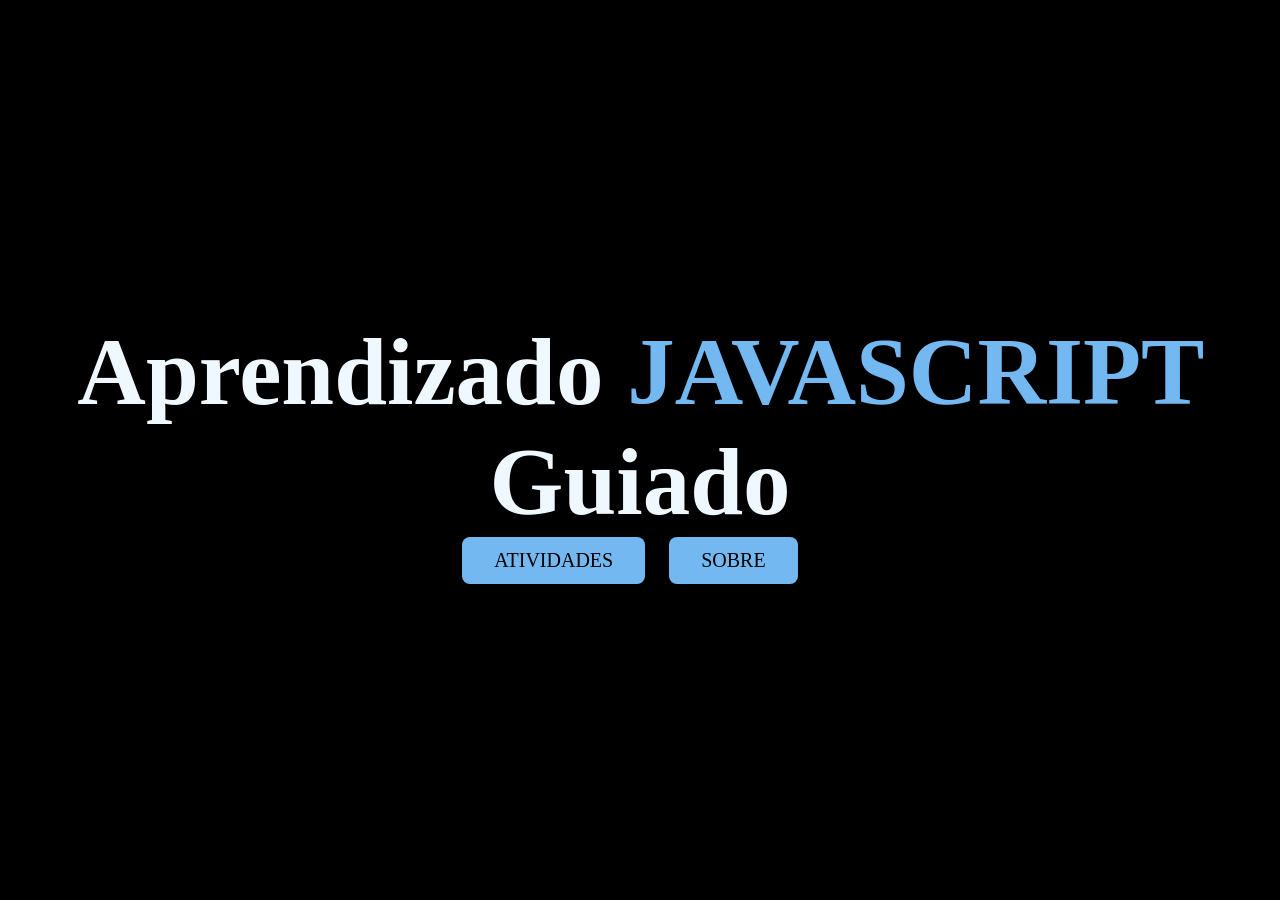
<file: index.html>
<!DOCTYPE html>
<html lang="pt-br">
<head>
    <meta charset="UTF-8">
    <meta name="viewport" content="width=device-width, initial-scale=1.0">
    <title>Aprendizado Guiado</title>
    <link rel = "stylesheet" href="css_index.css">
</head>
<body>
    <div class = "conteudo">
    <h1>Aprendizado <strong>JAVASCRIPT</strong> Guiado</h1>
    <a href = "atividades.html">ATIVIDADES</a>
    <a href = "sobre.html">SOBRE</a>
    </div>
</body>
</html>
</file>
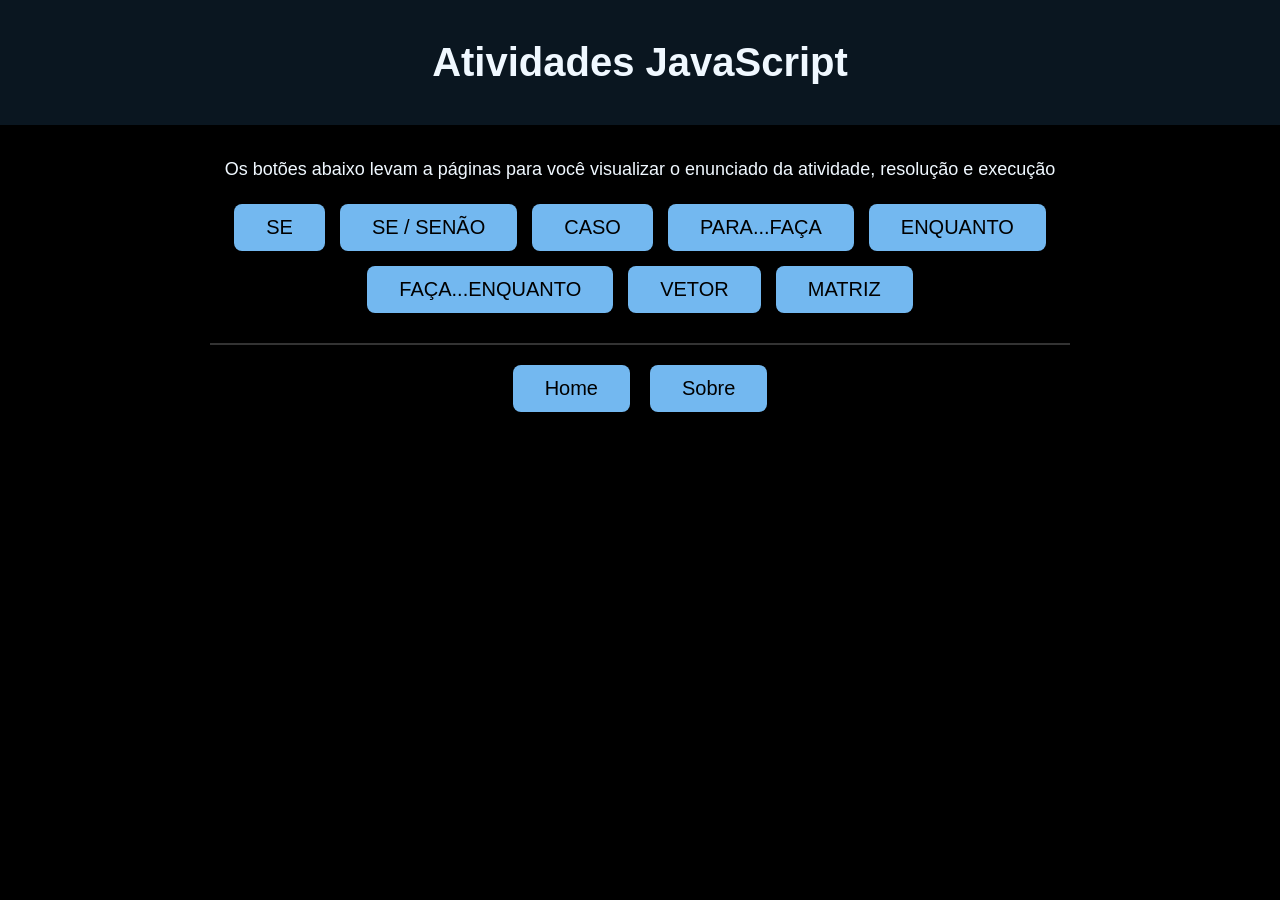
<file: atividades.html>
<!DOCTYPE html>
<html lang="pt-br">
<head>
    <meta charset="UTF-8">
    <meta name="viewport" content="width=device-width, initial-scale=1.0">
    <title>JavaScript Guiado - Atividades</title>
    <link rel="stylesheet" href="css_atividades.css">
</head>
<body>
    <header id="cabecalho">
        <h1>Atividades JavaScript</h1>
    </header>

    <main id="conteudo">
        <p>Os botões abaixo levam a páginas para você visualizar o enunciado da atividade, resolução e execução</p>

        <!--
            Essa div "lista-atividades" é a caixa que organiza os botões lado a lado.
            Ela já existia no CSS (com display: flex), mas faltava aqui no HTML.
            Por isso os botões apareciam um embaixo do outro, e não lado a lado.
        -->
        <div class="lista-atividades">
            <div class="atividade">
                <a href="se.html">SE</a>
            </div>

            <div class="atividade">
                <a href="se-nao.html">SE / SENÃO</a>
            </div>

            <div class="atividade">
                <a href="caso.html">CASO</a>
            </div>

            <div class="atividade">
                <a href="para-faca.html">PARA...FAÇA</a>
            </div>

            <div class="atividade">
                <a href="enquanto.html">ENQUANTO</a>
            </div>

            <div class="atividade">
                <a href="faca-enquanto.html">FAÇA...ENQUANTO</a>
            </div>

            <div class="atividade">
                <a href="vetor.html">VETOR</a>
            </div>

            <div class="atividade">
                <a href="matriz.html">MATRIZ</a>
            </div>
        </div>

        <div class="navegacao">
            <a href="index.html">Home</a>
            <a href="sobre.html">Sobre</a>
        </div>
    </main>
</body>
</html>
</file>
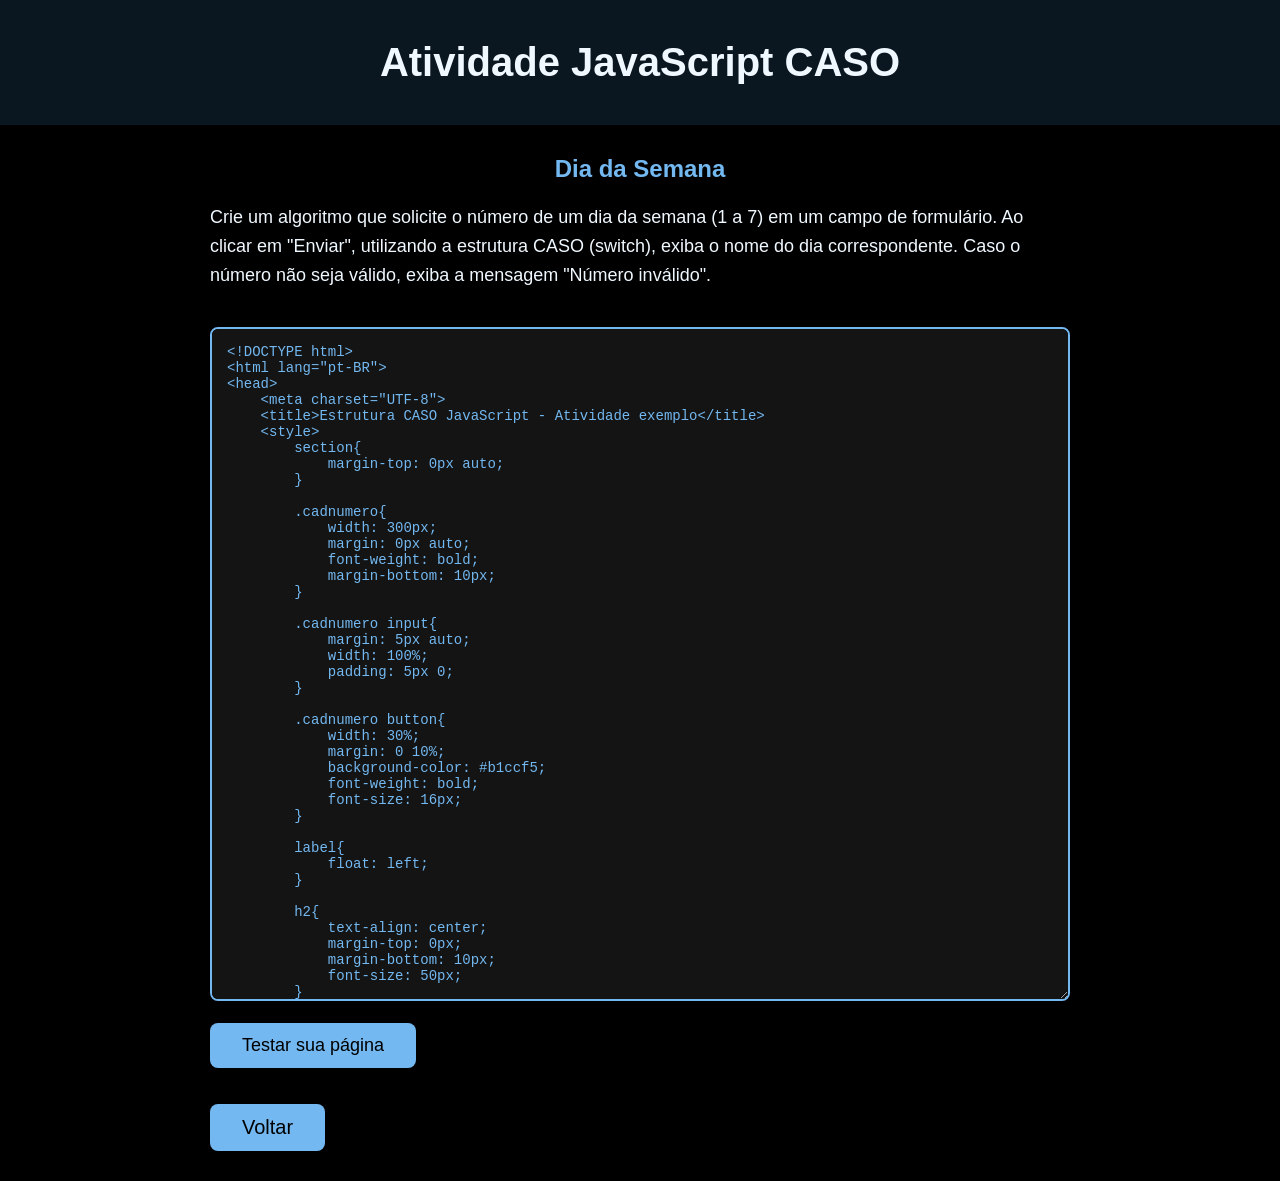
<file: caso.html>
<!DOCTYPE html>
<html lang="pt-br">
<head>
    <meta charset="UTF-8">
    <meta name="viewport" content="width=device-width, initial-scale=1.0">
    <title>JavaScript Guiado - Atividade CASO</title>
    <link rel="stylesheet" href="css_atividade.css">
</head>
<body>
    <header class="cabecalho">
        <h1>Atividade JavaScript CASO</h1>
    </header>

    <main class="conteudo">
        <h2>Dia da Semana</h2>
        <p>Crie um algoritmo que solicite o número de um dia da semana (1 a 7) em um campo de formulário. Ao clicar em "Enviar", utilizando a estrutura CASO (switch), exiba o nome do dia correspondente. Caso o número não seja válido, exiba a mensagem "Número inválido".</p>

        <form>
            <br>
            <textarea name="fonte" cols="80" rows="40">
&lt;!DOCTYPE html&gt;
&lt;html lang="pt-BR"&gt;
&lt;head&gt;
    &lt;meta charset="UTF-8"&gt;
    &lt;title&gt;Estrutura CASO JavaScript - Atividade exemplo&lt;/title&gt;
    &lt;style&gt;
        section{
            margin-top: 0px auto;
        }

        .cadnumero{
            width: 300px;
            margin: 0px auto;
            font-weight: bold;
            margin-bottom: 10px;
        }

        .cadnumero input{
            margin: 5px auto;
            width: 100%;
            padding: 5px 0;
        }

        .cadnumero button{
            width: 30%;
            margin: 0 10%;
            background-color: #b1ccf5;
            font-weight: bold;
            font-size: 16px;
        }

        label{
            float: left;
        }

        h2{
            text-align: center;
            margin-top: 0px;
            margin-bottom: 10px;
            font-size: 50px;
        }
    &lt;/style&gt;
&lt;/head&gt;
&lt;body&gt;

    &lt;section&gt;
        &lt;h2&gt;Estrutura CASO (switch - Atividade exemplo)&lt;/h2&gt;

        &lt;form name="frmdia" action="#" method="get" onsubmit="return validaFormulario()"&gt;
            &lt;fieldset class="cadnumero"&gt;
                &lt;legend&gt;Entrada de dados&lt;/legend&gt;
                &lt;br&gt;
                &lt;label for="dia"&gt;Informe o número do dia (1 a 7)&lt;/label&gt;
                &lt;input type="text" name="txtdia" id="dia"&gt;&lt;br&gt;
                &lt;br&gt;
                &lt;button type="reset"&gt;Limpar&lt;/button&gt;&lt;button type="submit"&gt;Enviar&lt;/button&gt;
            &lt;/fieldset&gt;
        &lt;/form&gt;

    &lt;/section&gt;

    &lt;script type="text/javascript"&gt;

        function validaFormulario(){

            let dia = document.getElementById("dia").value;

            if(dia === ""){
                alert("Preencha o campo DIA");
                document.getElementById("dia").focus();
                return false;
            } else {
                dia = parseInt(document.getElementById('dia').value);

                switch(dia){
                    case 1:
                        alert("Domingo");
                        break;
                    case 2:
                        alert("Segunda-feira");
                        break;
                    case 3:
                        alert("Terça-feira");
                        break;
                    case 4:
                        alert("Quarta-feira");
                        break;
                    case 5:
                        alert("Quinta-feira");
                        break;
                    case 6:
                        alert("Sexta-feira");
                        break;
                    case 7:
                        alert("Sábado");
                        break;
                    default:
                        alert("Número inválido");
                }
                return false;
            }
        }

    &lt;/script&gt;

&lt;/body&gt;
&lt;/html&gt;
            </textarea>
            <br><br>
            <input type="button" value="Testar sua página" onclick="document.write(fonte.value);">
        </form>

        <br><br>
        <a href="atividades.html">Voltar</a>
    </main>
    
</body>
</html>
</file>
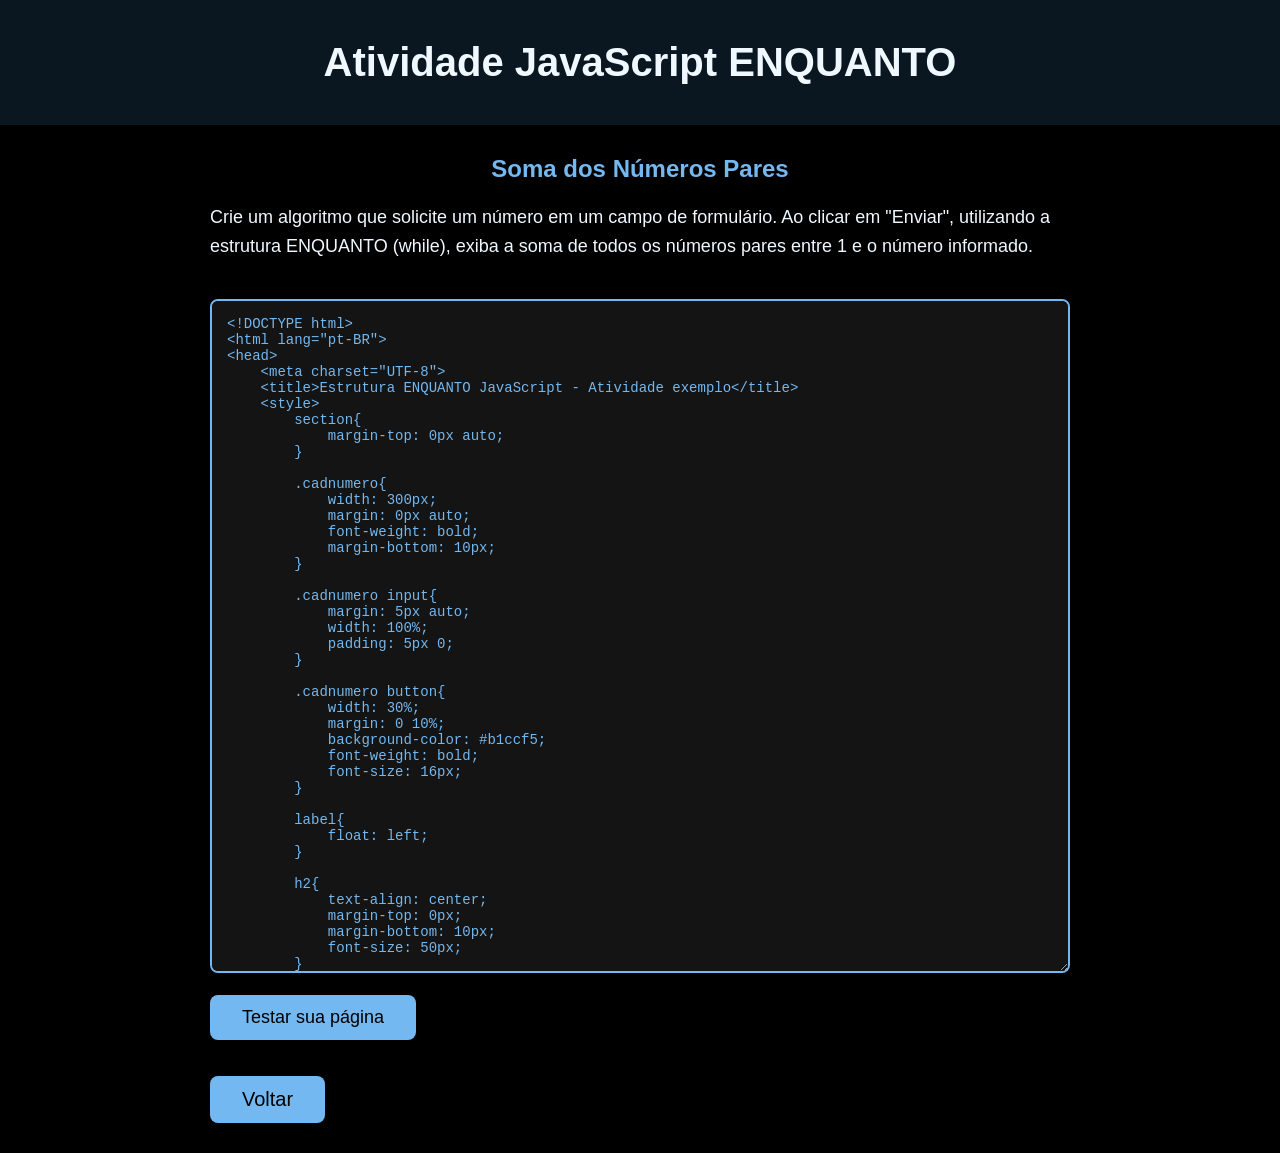
<file: enquanto.html>
<!DOCTYPE html>
<html lang="pt-br">
<head>
    <meta charset="UTF-8">
    <meta name="viewport" content="width=device-width, initial-scale=1.0">
    <title>JavaScript Guiado - Atividade ENQUANTO</title>
    <link rel="stylesheet" href="css_atividade.css">
</head>
<body>
    <header class="cabecalho">
        <h1>Atividade JavaScript ENQUANTO</h1>
    </header>

    <main class="conteudo">
        <h2>Soma dos Números Pares</h2>
        <p>Crie um algoritmo que solicite um número em um campo de formulário. Ao clicar em "Enviar", utilizando a estrutura ENQUANTO (while), exiba a soma de todos os números pares entre 1 e o número informado.</p>

        <form>
            <br>
            <textarea name="fonte" cols="80" rows="40">
&lt;!DOCTYPE html&gt;
&lt;html lang="pt-BR"&gt;
&lt;head&gt;
    &lt;meta charset="UTF-8"&gt;
    &lt;title&gt;Estrutura ENQUANTO JavaScript - Atividade exemplo&lt;/title&gt;
    &lt;style&gt;
        section{
            margin-top: 0px auto;
        }

        .cadnumero{
            width: 300px;
            margin: 0px auto;
            font-weight: bold;
            margin-bottom: 10px;
        }

        .cadnumero input{
            margin: 5px auto;
            width: 100%;
            padding: 5px 0;
        }

        .cadnumero button{
            width: 30%;
            margin: 0 10%;
            background-color: #b1ccf5;
            font-weight: bold;
            font-size: 16px;
        }

        label{
            float: left;
        }

        h2{
            text-align: center;
            margin-top: 0px;
            margin-bottom: 10px;
            font-size: 50px;
        }
    &lt;/style&gt;
&lt;/head&gt;
&lt;body&gt;

    &lt;section&gt;
        &lt;h2&gt;Estrutura ENQUANTO (while - Atividade exemplo)&lt;/h2&gt;

        &lt;form name="frmnumero" action="#" method="get" onsubmit="return validaFormulario()"&gt;
            &lt;fieldset class="cadnumero"&gt;
                &lt;legend&gt;Entrada de dados&lt;/legend&gt;
                &lt;br&gt;
                &lt;label for="numero"&gt;Informe um número inteiro&lt;/label&gt;
                &lt;input type="text" name="txtnumero" id="numero"&gt;&lt;br&gt;
                &lt;br&gt;
                &lt;button type="reset"&gt;Limpar&lt;/button&gt;&lt;button type="submit"&gt;Enviar&lt;/button&gt;
            &lt;/fieldset&gt;
        &lt;/form&gt;

    &lt;/section&gt;

    &lt;script type="text/javascript"&gt;

        function validaFormulario(){

            let numero = document.getElementById("numero").value;

            if(numero === ""){
                alert("Preencha o campo NÚMERO");
                document.getElementById("numero").focus();
                return false;
            } else {
                numero = parseInt(document.getElementById('numero').value);

                let soma = 0;
                let i = 1;

                while(i &lt;= numero){
                    if(i % 2 === 0){
                        soma += i;
                    }
                    i++;
                }

                alert("A soma dos números pares entre 1 e " + numero + " é: " + soma);
                return false;
            }
        }

    &lt;/script&gt;

&lt;/body&gt;
&lt;/html&gt;
            </textarea>
            <br><br>
            <input type="button" value="Testar sua página" onclick="document.write(fonte.value);">
        </form>

        <br><br>
        <a href="atividades.html">Voltar</a>
    </main>
    
</body>
</html>
</file>
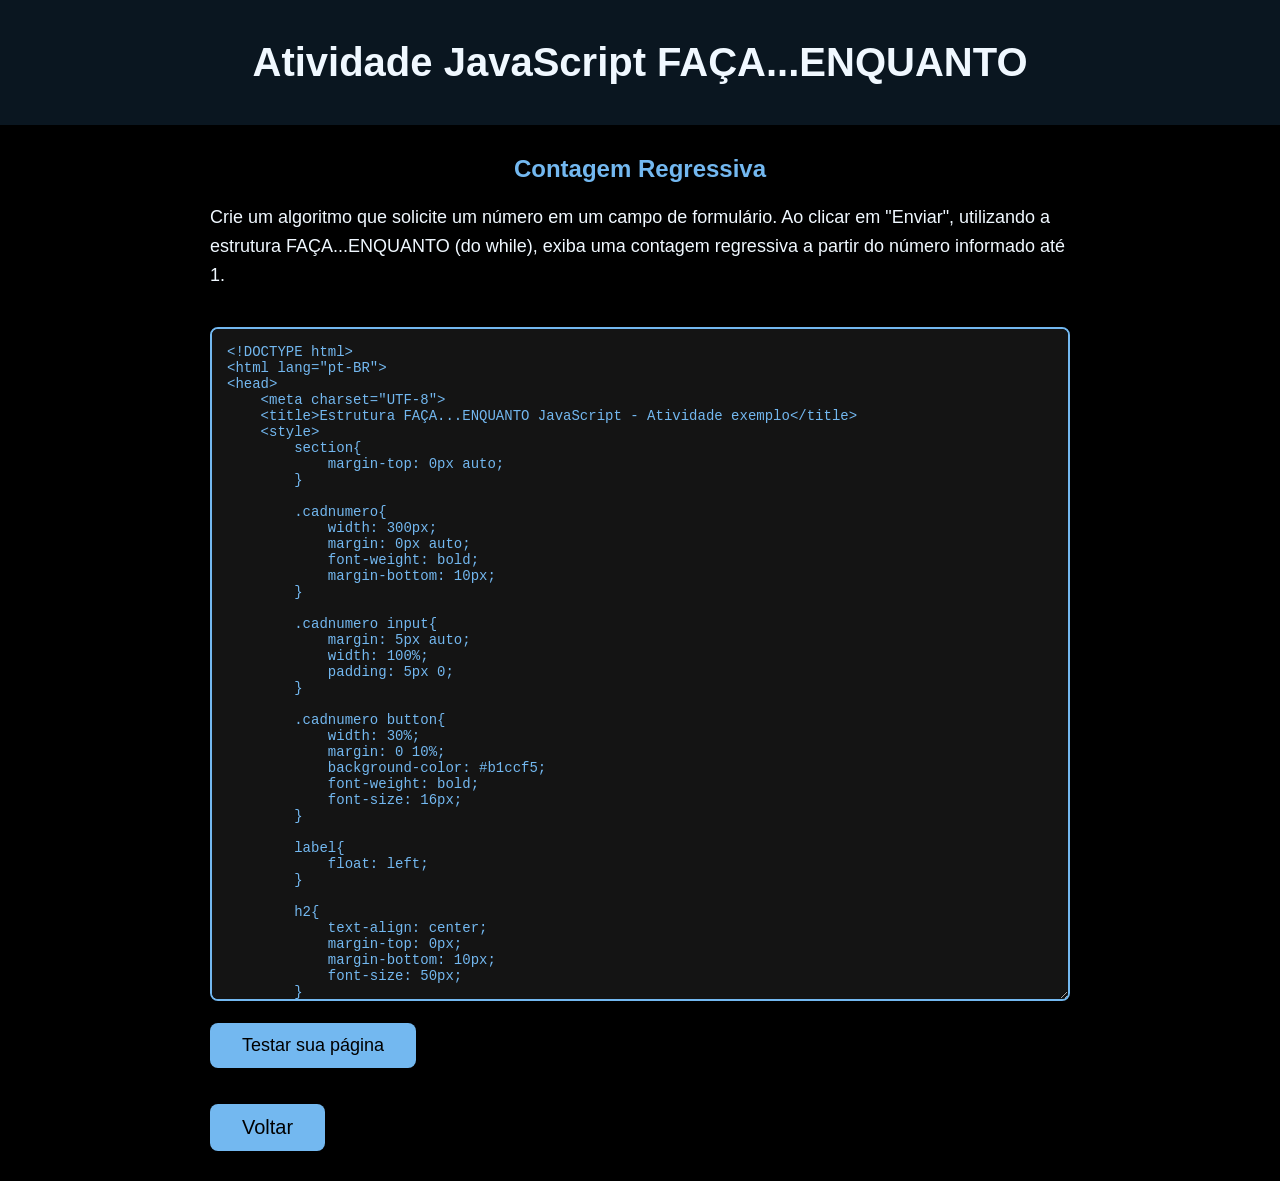
<file: faca-enquanto.html>
<!DOCTYPE html>
<html lang="pt-br">
<head>
    <meta charset="UTF-8">
    <meta name="viewport" content="width=device-width, initial-scale=1.0">
    <title>JavaScript Guiado - Atividade FAÇA...ENQUANTO</title>
    <link rel="stylesheet" href="css_atividade.css">
</head>
<body>
    <header class="cabecalho">
        <h1>Atividade JavaScript FAÇA...ENQUANTO</h1>
    </header>

    <main class="conteudo">
        <h2>Contagem Regressiva</h2>
        <p>Crie um algoritmo que solicite um número em um campo de formulário. Ao clicar em "Enviar", utilizando a estrutura FAÇA...ENQUANTO (do while), exiba uma contagem regressiva a partir do número informado até 1.</p>

        <form>
            <br>
            <textarea name="fonte" cols="80" rows="40">
&lt;!DOCTYPE html&gt;
&lt;html lang="pt-BR"&gt;
&lt;head&gt;
    &lt;meta charset="UTF-8"&gt;
    &lt;title&gt;Estrutura FAÇA...ENQUANTO JavaScript - Atividade exemplo&lt;/title&gt;
    &lt;style&gt;
        section{
            margin-top: 0px auto;
        }

        .cadnumero{
            width: 300px;
            margin: 0px auto;
            font-weight: bold;
            margin-bottom: 10px;
        }

        .cadnumero input{
            margin: 5px auto;
            width: 100%;
            padding: 5px 0;
        }

        .cadnumero button{
            width: 30%;
            margin: 0 10%;
            background-color: #b1ccf5;
            font-weight: bold;
            font-size: 16px;
        }

        label{
            float: left;
        }

        h2{
            text-align: center;
            margin-top: 0px;
            margin-bottom: 10px;
            font-size: 50px;
        }
    &lt;/style&gt;
&lt;/head&gt;
&lt;body&gt;

    &lt;section&gt;
        &lt;h2&gt;Estrutura FAÇA...ENQUANTO (do while - Atividade exemplo)&lt;/h2&gt;

        &lt;form name="frmnumero" action="#" method="get" onsubmit="return validaFormulario()"&gt;
            &lt;fieldset class="cadnumero"&gt;
                &lt;legend&gt;Entrada de dados&lt;/legend&gt;
                &lt;br&gt;
                &lt;label for="numero"&gt;Informe um número inteiro&lt;/label&gt;
                &lt;input type="text" name="txtnumero" id="numero"&gt;&lt;br&gt;
                &lt;br&gt;
                &lt;button type="reset"&gt;Limpar&lt;/button&gt;&lt;button type="submit"&gt;Enviar&lt;/button&gt;
            &lt;/fieldset&gt;
        &lt;/form&gt;

    &lt;/section&gt;

    &lt;script type="text/javascript"&gt;

        function validaFormulario(){

            let numero = document.getElementById("numero").value;

            if(numero === ""){
                alert("Preencha o campo NÚMERO");
                document.getElementById("numero").focus();
                return false;
            } else {
                numero = parseInt(document.getElementById('numero').value);

                let contagem = "";
                let i = numero;

                do{
                    contagem += i + "\n";
                    i--;
                } while(i &gt;= 1);

                alert(contagem);
                return false;
            }
        }

    &lt;/script&gt;

&lt;/body&gt;
&lt;/html&gt;
            </textarea>
            <br><br>
            <input type="button" value="Testar sua página" onclick="document.write(fonte.value);">
        </form>

        <br><br>
        <a href="atividades.html">Voltar</a>
    </main>
    
</body>
</html>
</file>
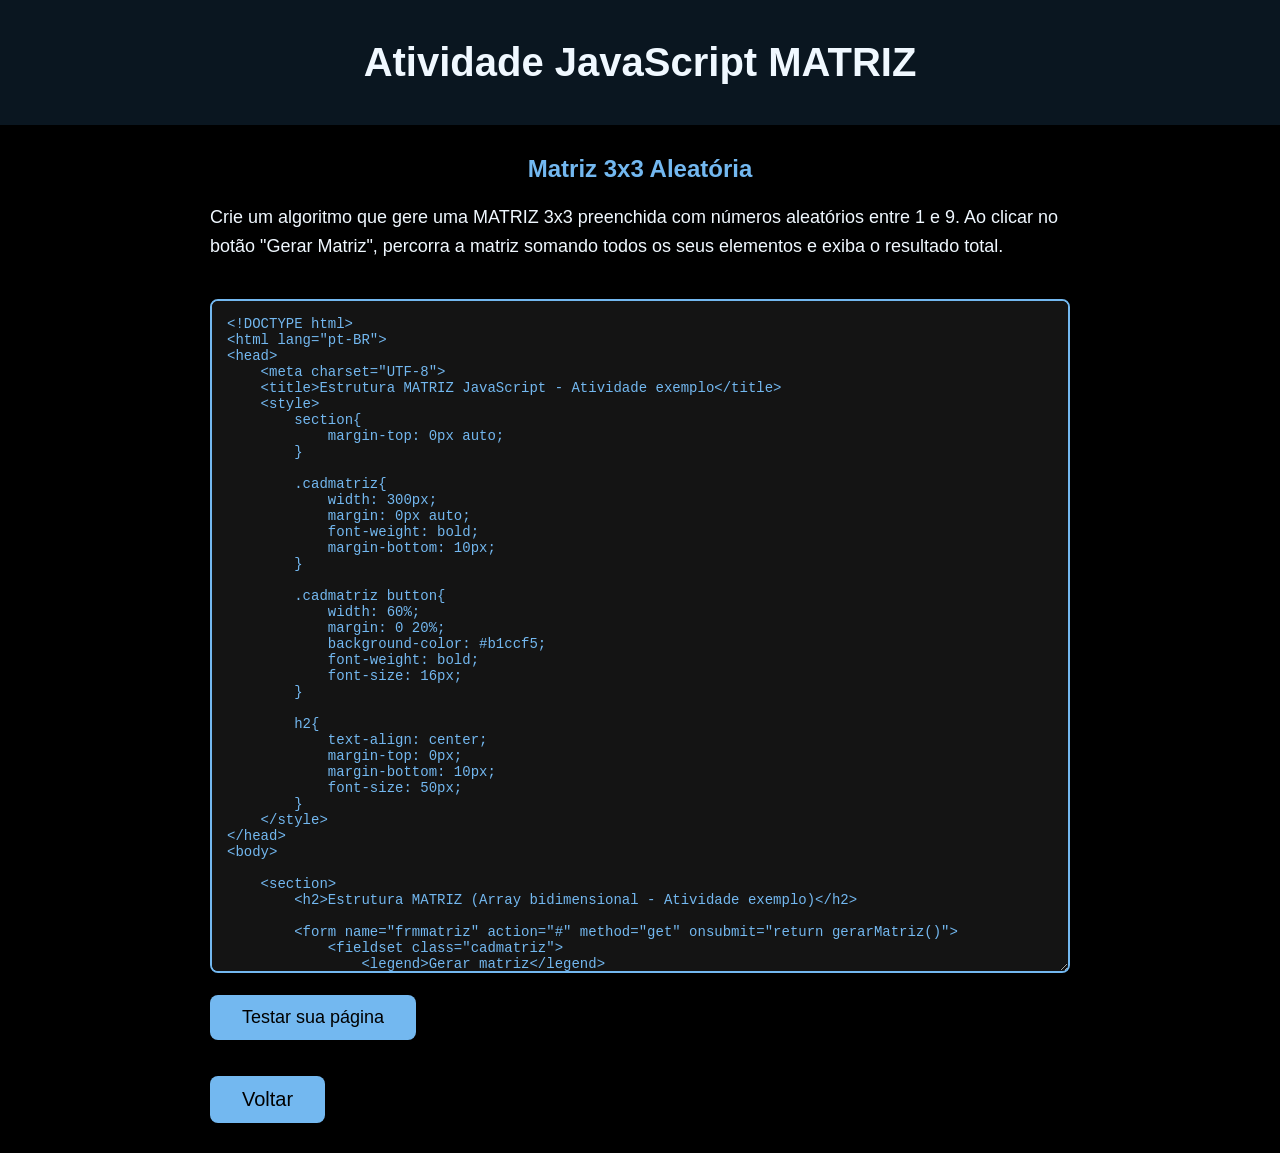
<file: matriz.html>
<!DOCTYPE html>
<html lang="pt-br">
<head>
    <meta charset="UTF-8">
    <meta name="viewport" content="width=device-width, initial-scale=1.0">
    <title>JavaScript Guiado - Atividade MATRIZ</title>
    <link rel="stylesheet" href="css_atividade.css">
</head>
<body>
    <header class="cabecalho">
        <h1>Atividade JavaScript MATRIZ</h1>
    </header>

    <main class="conteudo">
        <h2>Matriz 3x3 Aleatória</h2>
        <p>Crie um algoritmo que gere uma MATRIZ 3x3 preenchida com números aleatórios entre 1 e 9. Ao clicar no botão "Gerar Matriz", percorra a matriz somando todos os seus elementos e exiba o resultado total.</p>

        <form>
            <br>
            <textarea name="fonte" cols="80" rows="40">
&lt;!DOCTYPE html&gt;
&lt;html lang="pt-BR"&gt;
&lt;head&gt;
    &lt;meta charset="UTF-8"&gt;
    &lt;title&gt;Estrutura MATRIZ JavaScript - Atividade exemplo&lt;/title&gt;
    &lt;style&gt;
        section{
            margin-top: 0px auto;
        }

        .cadmatriz{
            width: 300px;
            margin: 0px auto;
            font-weight: bold;
            margin-bottom: 10px;
        }

        .cadmatriz button{
            width: 60%;
            margin: 0 20%;
            background-color: #b1ccf5;
            font-weight: bold;
            font-size: 16px;
        }

        h2{
            text-align: center;
            margin-top: 0px;
            margin-bottom: 10px;
            font-size: 50px;
        }
    &lt;/style&gt;
&lt;/head&gt;
&lt;body&gt;

    &lt;section&gt;
        &lt;h2&gt;Estrutura MATRIZ (Array bidimensional - Atividade exemplo)&lt;/h2&gt;

        &lt;form name="frmmatriz" action="#" method="get" onsubmit="return gerarMatriz()"&gt;
            &lt;fieldset class="cadmatriz"&gt;
                &lt;legend&gt;Gerar matriz&lt;/legend&gt;
                &lt;br&gt;
                &lt;button type="submit"&gt;Gerar Matriz&lt;/button&gt;
            &lt;/fieldset&gt;
        &lt;/form&gt;

    &lt;/section&gt;

    &lt;script type="text/javascript"&gt;

        function gerarMatriz(){

            let matriz = [];
            let texto = "";
            let soma = 0;

            for(let i = 0; i &lt; 3; i++){
                matriz[i] = [];
                for(let j = 0; j &lt; 3; j++){
                    let valor = Math.floor(Math.random() * 9) + 1;
                    matriz[i][j] = valor;
                    soma += valor;
                    texto += valor + "  ";
                }
                texto += "\n";
            }

            alert("Matriz gerada:\n\n" + texto + "\nSoma total: " + soma);
            return false;
        }

    &lt;/script&gt;

&lt;/body&gt;
&lt;/html&gt;
            </textarea>
            <br><br>
            <input type="button" value="Testar sua página" onclick="document.write(fonte.value);">
        </form>

        <br><br>
        <a href="atividades.html">Voltar</a>
    </main>
    
</body>
</html>
</file>
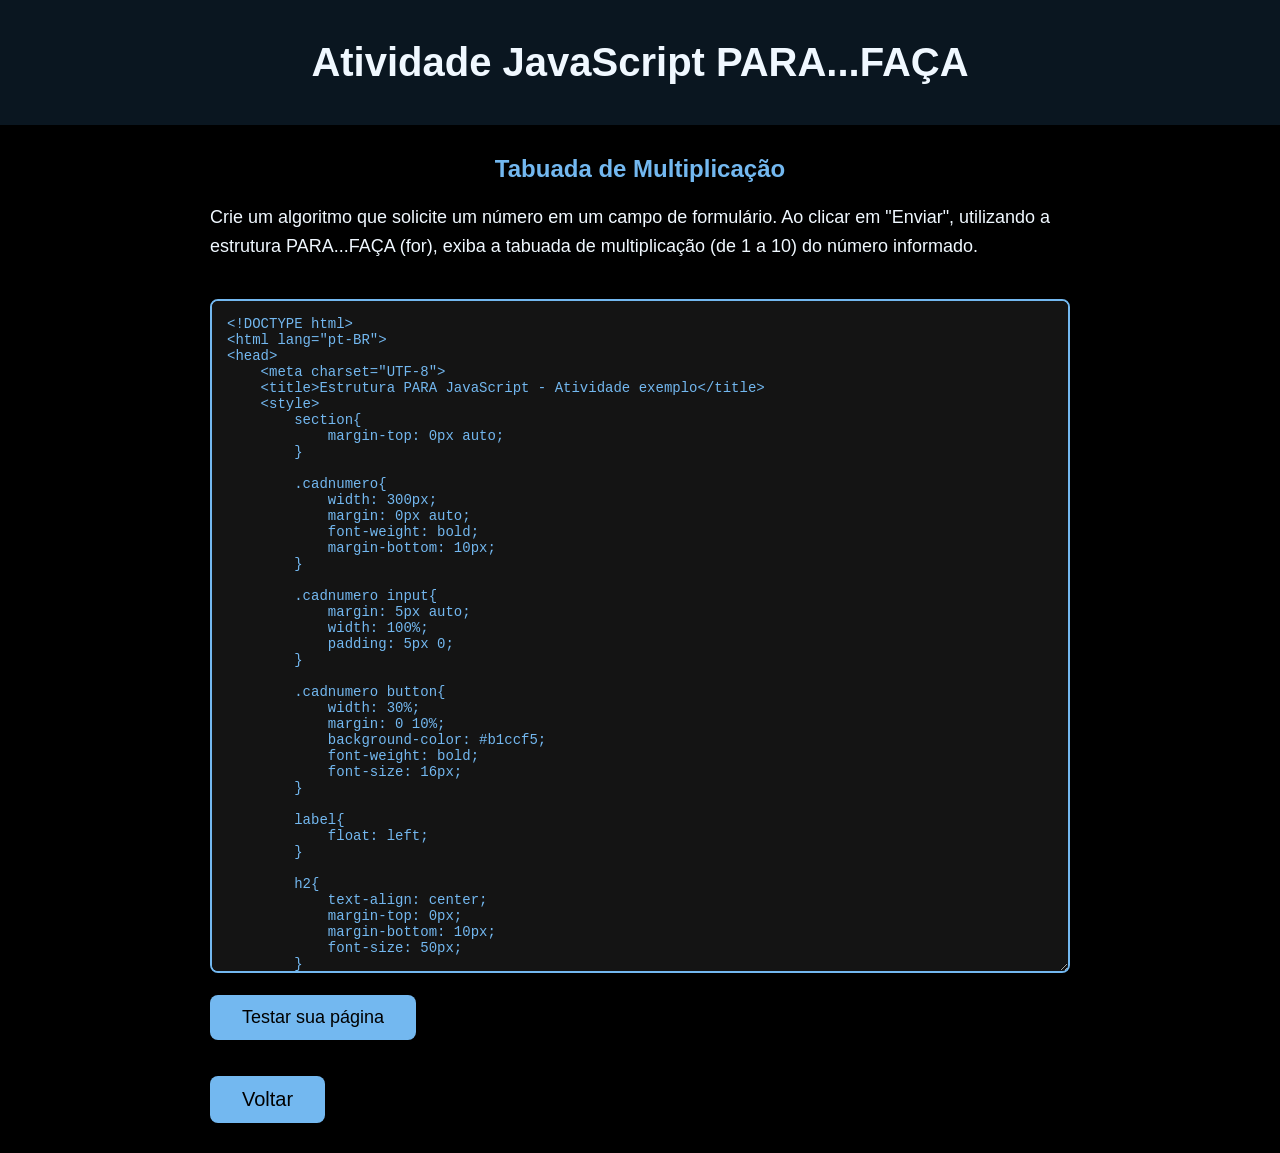
<file: para-faca.html>
<!DOCTYPE html>
<html lang="pt-br">
<head>
    <meta charset="UTF-8">
    <meta name="viewport" content="width=device-width, initial-scale=1.0">
    <title>JavaScript Guiado - Atividade PARA...FAÇA</title>
    <link rel="stylesheet" href="css_atividade.css">
</head>
<body>
    <header class="cabecalho">
        <h1>Atividade JavaScript PARA...FAÇA</h1>
    </header>

    <main class="conteudo">
        <h2>Tabuada de Multiplicação</h2>
        <p>Crie um algoritmo que solicite um número em um campo de formulário. Ao clicar em "Enviar", utilizando a estrutura PARA...FAÇA (for), exiba a tabuada de multiplicação (de 1 a 10) do número informado.</p>

        <form>
            <br>
            <textarea name="fonte" cols="80" rows="40">
&lt;!DOCTYPE html&gt;
&lt;html lang="pt-BR"&gt;
&lt;head&gt;
    &lt;meta charset="UTF-8"&gt;
    &lt;title&gt;Estrutura PARA JavaScript - Atividade exemplo&lt;/title&gt;
    &lt;style&gt;
        section{
            margin-top: 0px auto;
        }

        .cadnumero{
            width: 300px;
            margin: 0px auto;
            font-weight: bold;
            margin-bottom: 10px;
        }

        .cadnumero input{
            margin: 5px auto;
            width: 100%;
            padding: 5px 0;
        }

        .cadnumero button{
            width: 30%;
            margin: 0 10%;
            background-color: #b1ccf5;
            font-weight: bold;
            font-size: 16px;
        }

        label{
            float: left;
        }

        h2{
            text-align: center;
            margin-top: 0px;
            margin-bottom: 10px;
            font-size: 50px;
        }
    &lt;/style&gt;
&lt;/head&gt;
&lt;body&gt;

    &lt;section&gt;
        &lt;h2&gt;Estrutura PARA (for - Atividade exemplo)&lt;/h2&gt;

        &lt;form name="frmnumero" action="#" method="get" onsubmit="return validaFormulario()"&gt;
            &lt;fieldset class="cadnumero"&gt;
                &lt;legend&gt;Entrada de dados&lt;/legend&gt;
                &lt;br&gt;
                &lt;label for="numero"&gt;Informe um número inteiro&lt;/label&gt;
                &lt;input type="text" name="txtnumero" id="numero"&gt;&lt;br&gt;
                &lt;br&gt;
                &lt;button type="reset"&gt;Limpar&lt;/button&gt;&lt;button type="submit"&gt;Enviar&lt;/button&gt;
            &lt;/fieldset&gt;
        &lt;/form&gt;

    &lt;/section&gt;

    &lt;script type="text/javascript"&gt;

        function validaFormulario(){

            let numero = document.getElementById("numero").value;

            if(numero === ""){
                alert("Preencha o campo NÚMERO");
                document.getElementById("numero").focus();
                return false;
            } else {
                numero = parseInt(document.getElementById('numero').value);

                let tabuada = "";

                for(let i = 1; i &lt;= 10; i++){
                    tabuada += numero + " x " + i + " = " + (numero * i) + "\n";
                }

                alert(tabuada);
                return false;
            }
        }

    &lt;/script&gt;

&lt;/body&gt;
&lt;/html&gt;
            </textarea>
            <br><br>
            <input type="button" value="Testar sua página" onclick="document.write(fonte.value);">
        </form>

        <br><br>
        <a href="atividades.html">Voltar</a>
    </main>
    
</body>
</html>
</file>
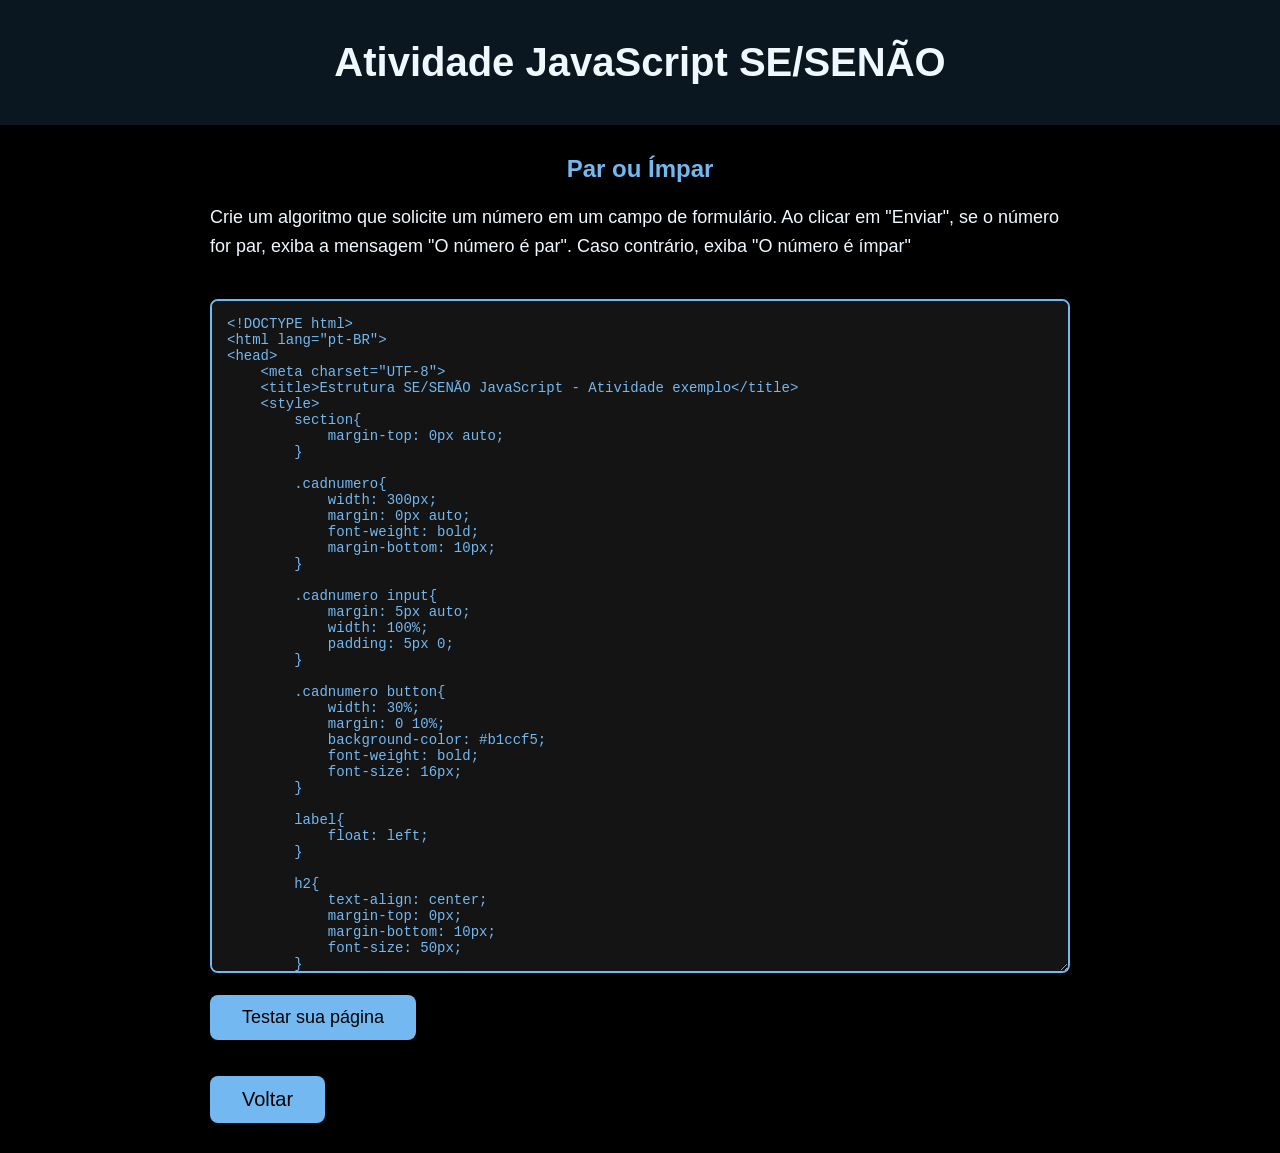
<file: se-nao.html>
<!DOCTYPE html>
<html lang="pt-br">
<head>
    <meta charset="UTF-8">
    <meta name="viewport" content="width=device-width, initial-scale=1.0">
    <title>JavaScript Guiado - Atividade SE/SENÃO</title>
    <link rel="stylesheet" href="css_atividade.css">
</head>
<body>
    <header class="cabecalho">
        <h1>Atividade JavaScript SE/SENÃO</h1>
    </header>

    <main class="conteudo">
        <h2>Par ou Ímpar</h2>
        <p>Crie um algoritmo que solicite um número em um campo de formulário. Ao clicar em "Enviar", se o número for par, exiba a mensagem "O número é par". Caso contrário, exiba "O número é ímpar"</p>

        <form>
            <br>
            <textarea name="fonte" cols="80" rows="40">
&lt;!DOCTYPE html&gt;
&lt;html lang="pt-BR"&gt;
&lt;head&gt;
    &lt;meta charset="UTF-8"&gt;
    &lt;title&gt;Estrutura SE/SENÃO JavaScript - Atividade exemplo&lt;/title&gt;
    &lt;style&gt;
        section{
            margin-top: 0px auto;
        }

        .cadnumero{
            width: 300px;
            margin: 0px auto;
            font-weight: bold;
            margin-bottom: 10px;
        }

        .cadnumero input{
            margin: 5px auto;
            width: 100%;
            padding: 5px 0;
        }

        .cadnumero button{
            width: 30%;
            margin: 0 10%;
            background-color: #b1ccf5;
            font-weight: bold;
            font-size: 16px;
        }

        label{
            float: left;
        }

        h2{
            text-align: center;
            margin-top: 0px;
            margin-bottom: 10px;
            font-size: 50px;
        }
    &lt;/style&gt;
&lt;/head&gt;
&lt;body&gt;

    &lt;section&gt;
        &lt;h2&gt;Estrutura SE/SENÃO (if/else - Atividade exemplo)&lt;/h2&gt;

        &lt;form name="frmnumero" action="#" method="get" onsubmit="return validaFormulario()"&gt;
            &lt;fieldset class="cadnumero"&gt;
                &lt;legend&gt;Entrada de dados&lt;/legend&gt;
                &lt;br&gt;
                &lt;label for="numero"&gt;Informe um número inteiro&lt;/label&gt;
                &lt;input type="text" name="txtnumero" id="numero"&gt;&lt;br&gt;
                &lt;br&gt;
                &lt;button type="reset"&gt;Limpar&lt;/button&gt;&lt;button type="submit"&gt;Enviar&lt;/button&gt;
            &lt;/fieldset&gt;
        &lt;/form&gt;

    &lt;/section&gt;

    &lt;script type="text/javascript"&gt;

        function validaFormulario(){

            let numero = document.getElementById("numero").value;

            if(numero === ""){
                alert("Preencha o campo NÚMERO");
                document.getElementById("numero").focus();
                return false;
            } else {
                numero = parseInt(document.getElementById('numero').value);

                if(numero % 2 === 0){
                    alert("O número é par");
                } else {
                    alert("O número é ímpar");
                }
                return false;
            }
        }

    &lt;/script&gt;

&lt;/body&gt;
&lt;/html&gt;
            </textarea>
            <br><br>
            <input type="button" value="Testar sua página" onclick="document.write(fonte.value);">
        </form>

        <br><br>
        <a href="atividades.html">Voltar</a>
    </main>
    
</body>
</html>
</file>
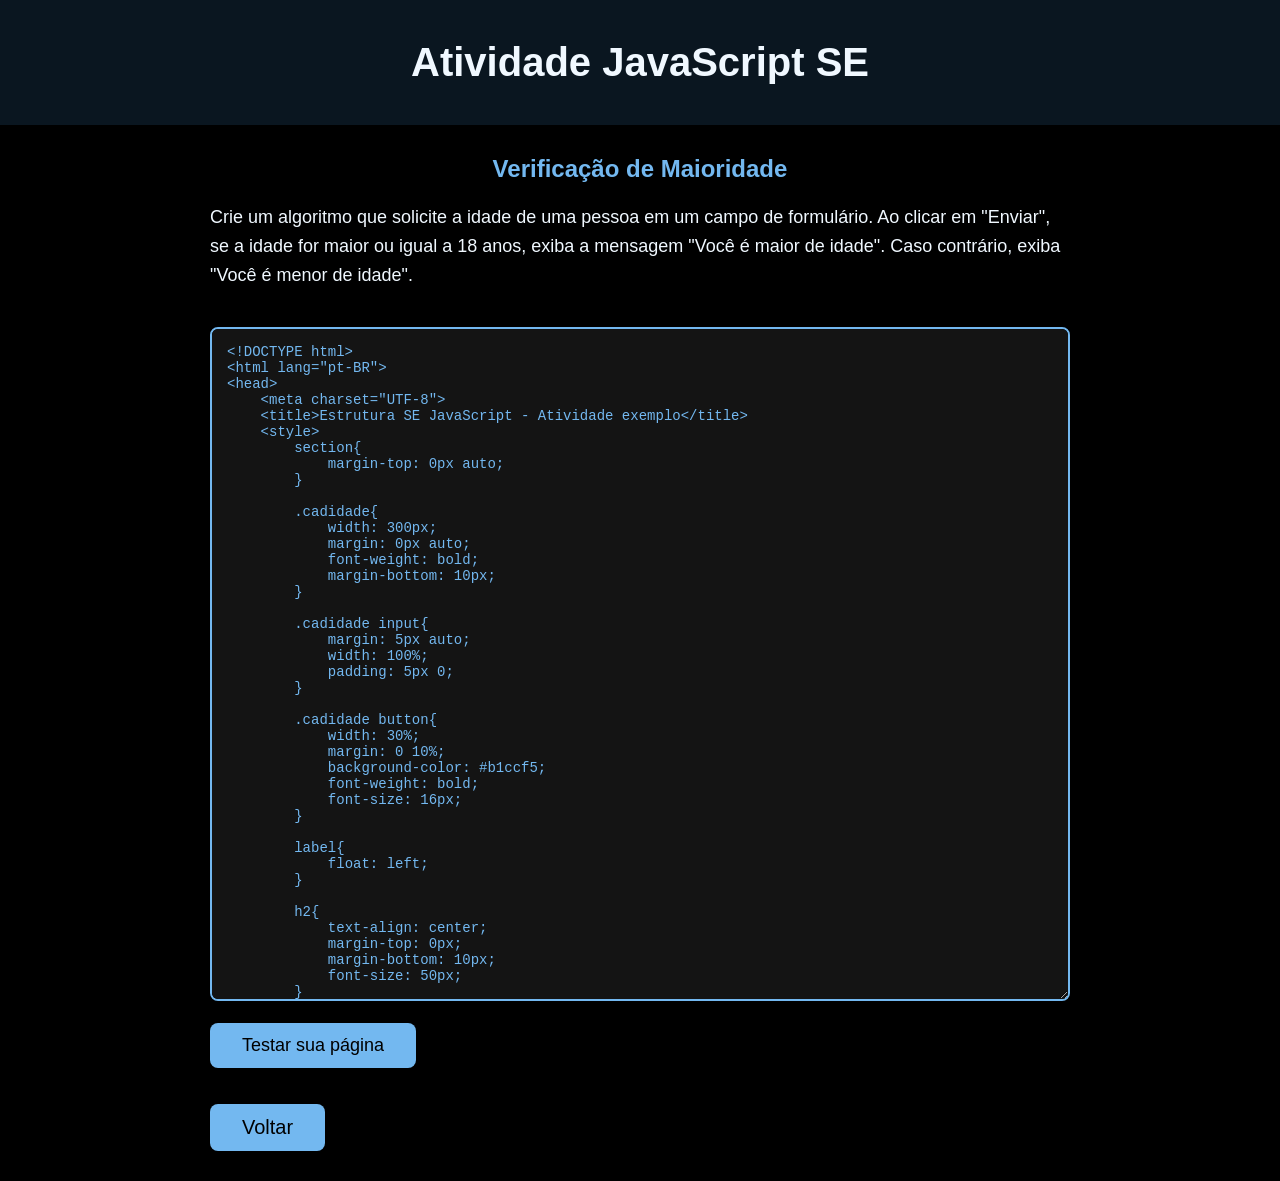
<file: se.html>
<!DOCTYPE html>
<html lang="pt-br">
<head>
    <meta charset="UTF-8">
    <meta name="viewport" content="width=device-width, initial-scale=1.0">
    <title>JavaScript Guiado - Atividade SE</title>
    <link rel="stylesheet" href="css_atividade.css">
</head>
<body>
    <header class="cabecalho">
        <h1>Atividade JavaScript SE</h1>
    </header>

    <main class="conteudo">
        <h2>Verificação de Maioridade</h2>
        <p>Crie um algoritmo que solicite a idade de uma pessoa em um campo de formulário. Ao clicar em "Enviar", se a idade for maior ou igual a 18 anos, exiba a mensagem "Você é maior de idade". Caso contrário, exiba "Você é menor de idade".</p>

        <form>
            <br>
            <textarea name="fonte" cols="80" rows="40">
&lt;!DOCTYPE html&gt;
&lt;html lang="pt-BR"&gt;
&lt;head&gt;
    &lt;meta charset="UTF-8"&gt;
    &lt;title&gt;Estrutura SE JavaScript - Atividade exemplo&lt;/title&gt;
    &lt;style&gt;
        section{
            margin-top: 0px auto;
        }

        .cadidade{
            width: 300px;
            margin: 0px auto;
            font-weight: bold;
            margin-bottom: 10px;
        }

        .cadidade input{
            margin: 5px auto;
            width: 100%;
            padding: 5px 0;
        }

        .cadidade button{
            width: 30%;
            margin: 0 10%;
            background-color: #b1ccf5;
            font-weight: bold;
            font-size: 16px;
        }

        label{
            float: left;
        }

        h2{
            text-align: center;
            margin-top: 0px;
            margin-bottom: 10px;
            font-size: 50px;
        }
    &lt;/style&gt;
&lt;/head&gt;
&lt;body&gt;

    &lt;section&gt;
        &lt;h2&gt;Estrutura SE (if() - Atividade exemplo)&lt;/h2&gt;

        &lt;form name="frmidade" action="#" method="get" onsubmit="return validaFormulario()"&gt;
            &lt;fieldset class="cadidade"&gt;
                &lt;legend&gt;Entrada de dados&lt;/legend&gt;
                &lt;br&gt;
                &lt;label for="idade"&gt;Informe sua idade&lt;/label&gt;
                &lt;input type="text" name="txtidade" id="idade"&gt;&lt;br&gt;
                &lt;br&gt;
                &lt;button type="reset"&gt;Limpar&lt;/button&gt;&lt;button type="submit"&gt;Enviar&lt;/button&gt;
            &lt;/fieldset&gt;
        &lt;/form&gt;

    &lt;/section&gt;

    &lt;script type="text/javascript"&gt;

        function validaFormulario(){

            let idade = document.getElementById("idade").value;

            if(idade === ""){
                alert("Preencha o campo IDADE");
                document.getElementById("idade").focus();
                return false;
            } else {
                idade = parseInt(document.getElementById('idade').value);

                if(idade >= 18){
                    alert("Você é maior de idade");
                } else {
                    alert("Você é menor de idade");
                }
                return false;
            }
        }

    &lt;/script&gt;

&lt;/body&gt;
&lt;/html&gt;
            </textarea>
            <br><br>
            <input type="button" value="Testar sua página" onclick="document.write(fonte.value);">
        </form>

        <br><br>
        <a href="atividades.html">Voltar</a>
    </main>
    
</body>
</html>
</file>
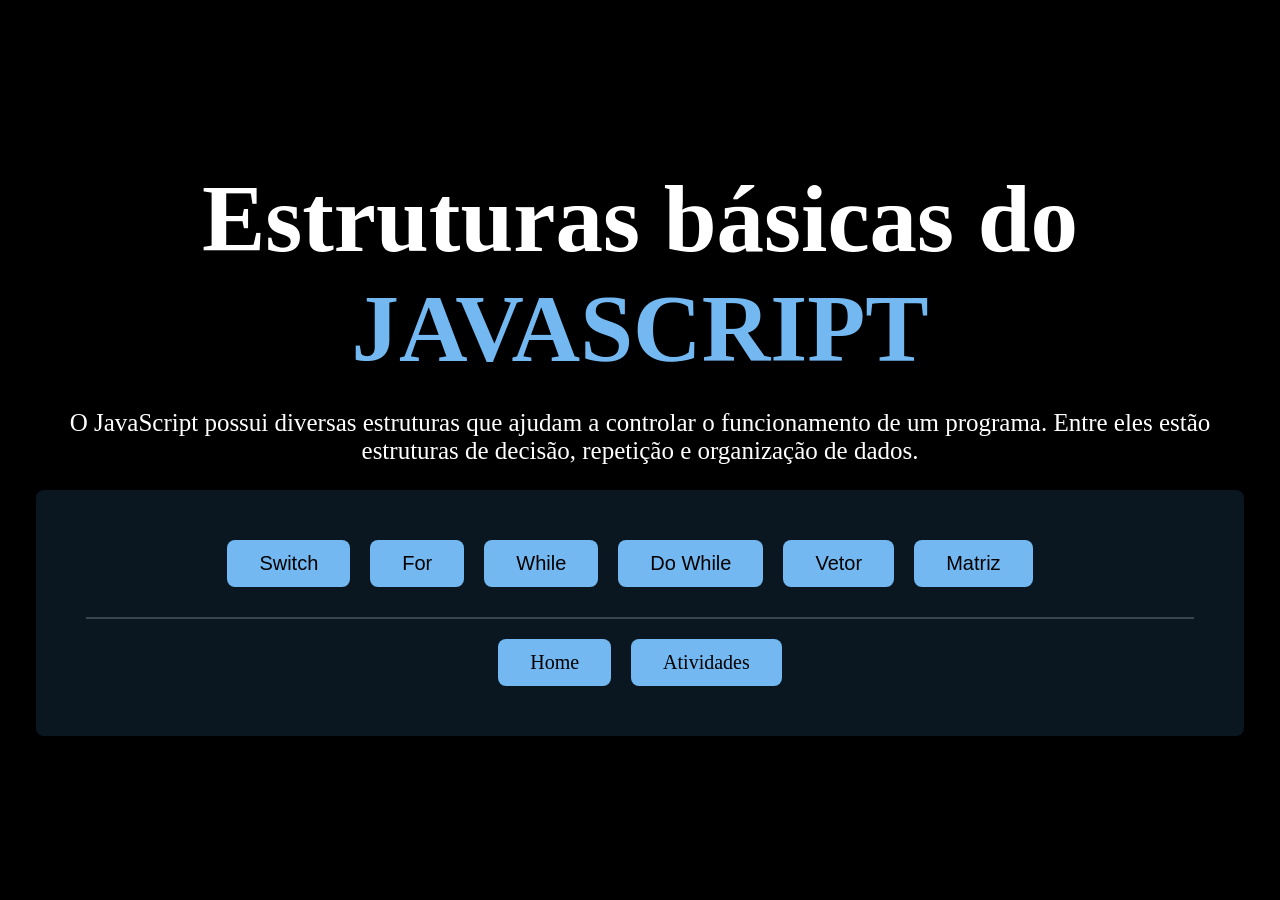
<file: sobre.html>
<!DOCTYPE html>
<html lang="pt-br">
<head>
    <meta charset="UTF-8">
    <meta name="viewport" content="width=device-width, initial-scale=1.0">
    <title>Aprendizado Guiado - Sobre</title>
    <link rel ="stylesheet" href="css_sobre.css">
    <script src = "sobre.js" defer></script>
</head>
<body>
    <div class="escrita">
        <h1>Estruturas básicas do <strong>JAVASCRIPT</strong></h1>
        <p>O JavaScript possui diversas estruturas que ajudam a controlar o funcionamento de um programa. Entre eles estão estruturas de decisão, repetição e organização de dados.</p>
    </div>
    
    <div class="botoes">

        <button class = "btn_topico">Switch</button>
        <div class = "conteudo_topico">
            <p>O <strong>switch</strong> é usado quando você precisa comparar uma mesma variável com vários valores possíveis (opções). Em vez de escrever vários "if/else" seguidos, você usa "case" pra cada valor esperado. Se nenhum caso bater, o "default" entra em ação.<p>
        </div>

        <button class = "btn_topico">For</button>
        <div class = "conteudo_topico">
            <p>O <strong>for</strong> é uma estrutura de repetição usada quando você já sabe quantas vezes quer repetir algo. Ele tem 3 partes: onde começa, até onde vai, e o quanto avança a cada volta. Muito usado pra percorrer listas e vetores.</p>
        </div>

        <button class = "btn_topico">While</button>
        <div class = "conteudo_topico">
            <p>O <strong>while</strong> repete um bloco de código enquanto uma condição for verdadeira. Diferente do "for", você não sabe de antemão quantas vezes vai repetir — ele para assim que a condição vira falsa.</p>
        </div>

        <button class = "btn_topico">Do While</button>
        <div class = "conteudo_topico">
            <p>O <strong>do while</strong> funciona parecido com o "while", mas com uma diferença importante: ele executa o código primeiro e só depois checa a condição. Isso garante que o bloco rode pelo menos uma vez, mesmo que a condição já comece falsa.</p>
        </div>
        
        <button class = "btn_topico">Vetor</button>
        <div class = "conteudo_topico">
            <p>O <strong>vetor</strong> (ou array) é uma estrutura que guarda vários valores em uma única variável, organizados em posições numeradas a partir do zero. É útil quando você precisa armazenar uma lista de itens, como nomes ou números.</p>
        </div>

        <button class = "btn_topico">Matriz</button>
        <div class = "conteudo_topico">
            <p>A <strong>matriz</strong> é como um "vetor de vetores" — uma tabela com linhas e colunas. Cada posição é acessada por dois índices (linha e coluna), sendo muito usada pra representar dados em formato de grade, como um tabuleiro.</p>
        </div>
        
        <div class = "navegacao">
            <a href="index.html">Home</a>
            <a href="atividades.html">Atividades</a>
        </div>
        
    </div>
</body>
</html>
</file>
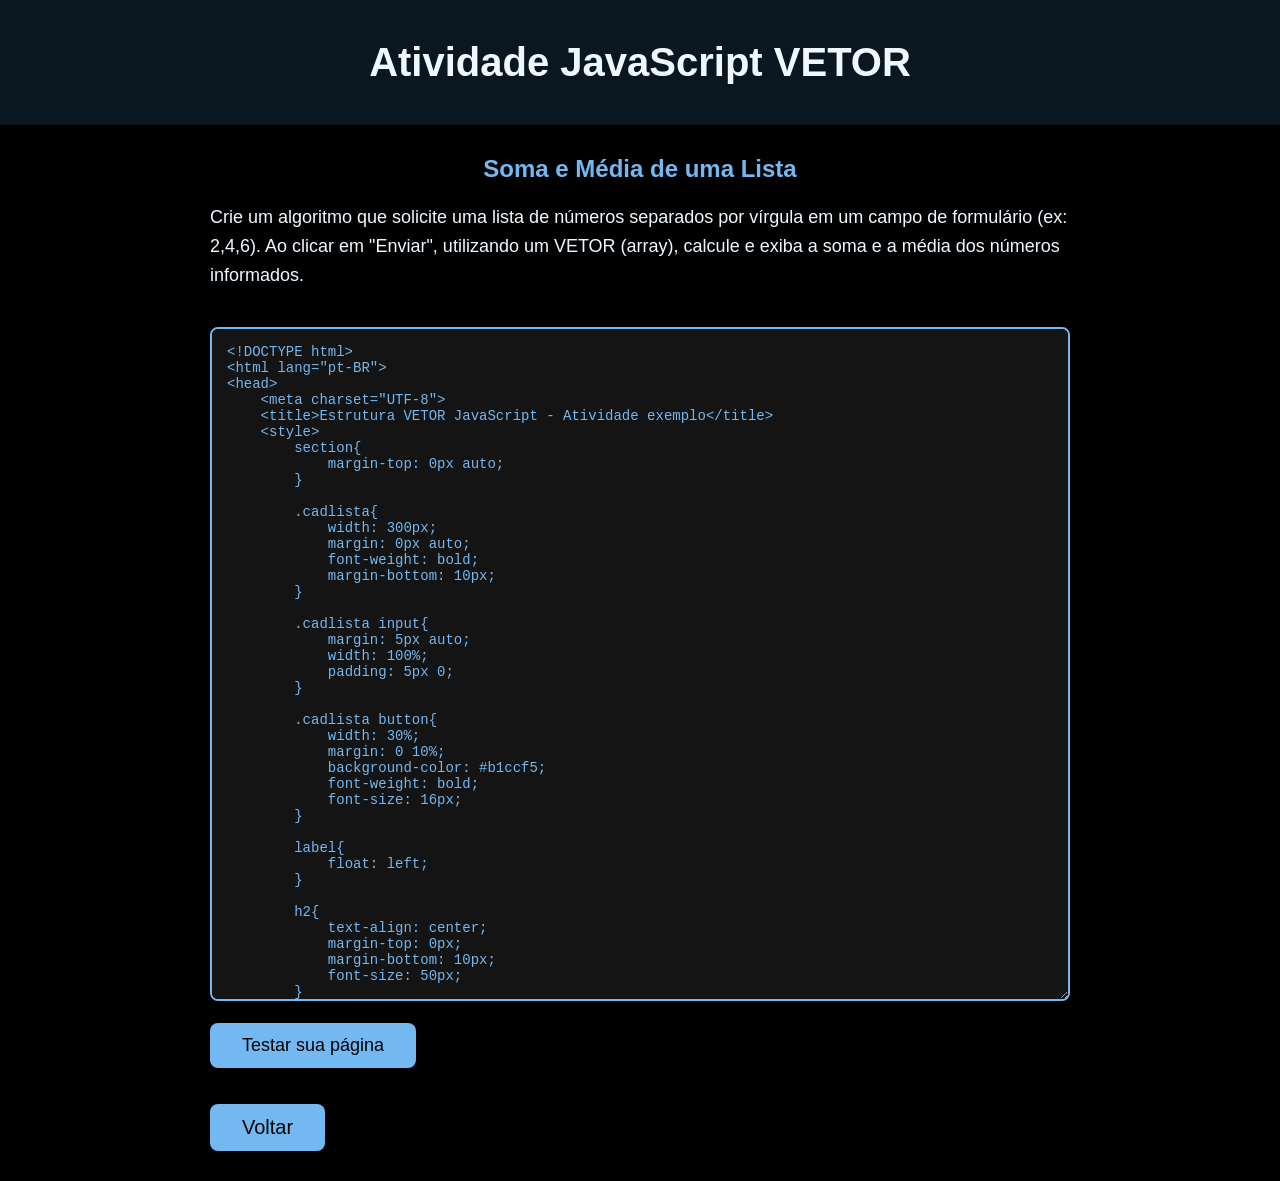
<file: vetor.html>
<!DOCTYPE html>
<html lang="pt-br">
<head>
    <meta charset="UTF-8">
    <meta name="viewport" content="width=device-width, initial-scale=1.0">
    <title>JavaScript Guiado - Atividade VETOR</title>
    <link rel="stylesheet" href="css_atividade.css">
</head>
<body>
    <header class="cabecalho">
        <h1>Atividade JavaScript VETOR</h1>
    </header>

    <main class="conteudo">
        <h2>Soma e Média de uma Lista</h2>
        <p>Crie um algoritmo que solicite uma lista de números separados por vírgula em um campo de formulário (ex: 2,4,6). Ao clicar em "Enviar", utilizando um VETOR (array), calcule e exiba a soma e a média dos números informados.</p>

        <form>
            <br>
            <textarea name="fonte" cols="80" rows="40">
&lt;!DOCTYPE html&gt;
&lt;html lang="pt-BR"&gt;
&lt;head&gt;
    &lt;meta charset="UTF-8"&gt;
    &lt;title&gt;Estrutura VETOR JavaScript - Atividade exemplo&lt;/title&gt;
    &lt;style&gt;
        section{
            margin-top: 0px auto;
        }

        .cadlista{
            width: 300px;
            margin: 0px auto;
            font-weight: bold;
            margin-bottom: 10px;
        }

        .cadlista input{
            margin: 5px auto;
            width: 100%;
            padding: 5px 0;
        }

        .cadlista button{
            width: 30%;
            margin: 0 10%;
            background-color: #b1ccf5;
            font-weight: bold;
            font-size: 16px;
        }

        label{
            float: left;
        }

        h2{
            text-align: center;
            margin-top: 0px;
            margin-bottom: 10px;
            font-size: 50px;
        }
    &lt;/style&gt;
&lt;/head&gt;
&lt;body&gt;

    &lt;section&gt;
        &lt;h2&gt;Estrutura VETOR (Array - Atividade exemplo)&lt;/h2&gt;

        &lt;form name="frmlista" action="#" method="get" onsubmit="return validaFormulario()"&gt;
            &lt;fieldset class="cadlista"&gt;
                &lt;legend&gt;Entrada de dados&lt;/legend&gt;
                &lt;br&gt;
                &lt;label for="lista"&gt;Informe números separados por vírgula&lt;/label&gt;
                &lt;input type="text" name="txtlista" id="lista"&gt;&lt;br&gt;
                &lt;br&gt;
                &lt;button type="reset"&gt;Limpar&lt;/button&gt;&lt;button type="submit"&gt;Enviar&lt;/button&gt;
            &lt;/fieldset&gt;
        &lt;/form&gt;

    &lt;/section&gt;

    &lt;script type="text/javascript"&gt;

        function validaFormulario(){

            let lista = document.getElementById("lista").value;

            if(lista === ""){
                alert("Preencha o campo NÚMEROS");
                document.getElementById("lista").focus();
                return false;
            } else {
                let vetor = lista.split(",");
                let soma = 0;

                for(let i = 0; i &lt; vetor.length; i++){
                    soma += parseInt(vetor[i]);
                }

                let media = soma / vetor.length;

                alert("Soma: " + soma + "\nMédia: " + media);
                return false;
            }
        }

    &lt;/script&gt;

&lt;/body&gt;
&lt;/html&gt;
            </textarea>
            <br><br>
            <input type="button" value="Testar sua página" onclick="document.write(fonte.value);">
        </form>

        <br><br>
        <a href="atividades.html">Voltar</a>
    </main>
    
</body>
</html>
</file>
<file: css_index.css>
*{
    padding: 0;
    margin: 0;
}

body{ /*Caixa grande*/
    height: 100vh; /*Para ocupar 100% da tela*/
    display: flex; /*Para trasnformar numa caixa flexivel*/
    align-items: center; /*Para alinhar na vertical */
    justify-content: center; /*Para alinhar na horizontal*/
    background-color: black;
}

.conteudo{ /*Caixa pequena*/
    color:aliceblue;
    text-align: center; /*Centraliza o texto*/
}

h1 { /*Caixa pequena*/
    font-size: 95px;
}

strong{
    color:rgb(115, 184, 240)
}

a{ /*Caixa pequena*/
    font-size: 20px;
    text-decoration: none; /*Retira a marcação de baixo da escrita*/
    color: black;
    background-color: rgb(115, 184, 240);
    padding: 12px 32px; /*Espaço tamanho/largura*/
    border-radius: 8px; /*Arredondamento das bordas*/
    display: inline-block; /**/
    animation: animacao 0.7s infinite alternate;
    margin-right: 20px
}

@keyframes animacao{
    0%{
        transform: scale(1)
    }

    100%{
        transform: scale(1.1);
    }
}
</file>
<file: css_atividades.css>
*{
    padding: 0;
    margin: 0;
    box-sizing: border-box;
}

body{
    background-color: black;
    color: aliceblue;
    font-family: Arial, sans-serif;
}

#cabecalho{
    text-align: center;
    padding: 40px 20px;
    background-color: rgb(10, 22, 32);
}

#cabecalho h1{
    font-size: 40px;
    color: aliceblue;
}

#conteudo{
    max-width: 900px;
    margin: 0 auto;
    padding: 30px 20px;
    text-align: center;
}

#conteudo p{
    font-size: 18px;
    line-height: 1.6;
    margin-bottom: 20px;
}

.lista-atividades{
    display: flex;
    flex-wrap: wrap;
    justify-content: center;
    gap: 15px;
}

a{
    font-size: 20px;
    text-decoration: none;
    color: black;
    background-color: rgb(115, 184, 240);
    padding: 12px 32px;
    border-radius: 8px;
    display: inline-block;
    transition: transform 0.3s ease;
}

a:hover{
    transform: scale(1.05);
}

.navegacao{
    width: 100%;
    display: flex;
    justify-content: center;
    gap: 20px;
    margin-top: 30px;
    padding-top: 20px;
    border-top: 2px solid rgba(255, 255, 255, 0.2);
}
</file>
<file: css_atividade.css>
*{
    padding: 0;
    margin: 0;
    box-sizing: border-box;
}

body{
    background-color: black;
    color: aliceblue;
    font-family: Arial, sans-serif;
}

.cabecalho{
    text-align: center;
    padding: 40px 20px;
    background-color: rgb(10, 22, 32);
}

.cabecalho h1{
    font-size: 40px;
    color: aliceblue;
}

.conteudo{
    max-width: 900px;
    margin: 0 auto;
    padding: 30px 20px;
}

.conteudo h2{
    text-align: center;
    color: rgb(115, 184, 240);
    margin-bottom: 20px;
}

.conteudo p{
    font-size: 18px;
    line-height: 1.6;
    margin-bottom: 20px;
}

textarea{
    width: 100%;
    background-color: rgb(20, 20, 20);
    color: rgb(115, 184, 240);
    font-family: 'Courier New', monospace;
    font-size: 14px;
    padding: 15px;
    border-radius: 8px;
    border: 2px solid rgb(115, 184, 240);
}

input[type="button"]{
    font-size: 18px;
    color: black;
    background-color: rgb(115, 184, 240);
    padding: 12px 32px;
    border-radius: 8px;
    border: none;
    cursor: pointer;
    transition: transform 0.3s ease;
}

input[type="button"]:hover{
    transform: scale(1.05);
}

a{
    font-size: 20px;
    text-decoration: none;
    color: black;
    background-color: rgb(115, 184, 240);
    padding: 12px 32px;
    border-radius: 8px;
    display: inline-block;
    transition: transform 0.3s ease;
}

a:hover{
    transform: scale(1.05);
}
</file>
<file: css_sobre.css>
*{
    padding:0;
    margin:0;
    box-sizing: border-box;
}

body{
    height:100vh;
    display: flex;
    align-items: center;
    justify-content: center;
    background-color: black;
    flex-direction: column;
}

.escrita{
    color:white;
    text-align: center;
    
}

h1{
    font-size: 95px;
}
p{
    font-size: 25px;
    margin:25px
}

strong{
    color: rgb(115, 184, 240)
}


button{
    font-size: 20px;
    color:black;
    background-color: rgb(115, 184, 240);
    padding: 12px 32px;
    border-radius: 8px;
    display: inline-block;
    margin-right: 20px;
    cursor: pointer;
    transition: transform 0.3s ease;
    border: none;
}

button:hover{
    transform: scale(1.1);
}

a:hover{
    transform: scale(1.1);
}

a{
    font-size: 20px;
    text-decoration: none;
    color: black;
    background-color: rgb(115, 184, 240);
    padding: 12px 32px;
    border-radius: 8px;
    cursor:pointer;
    display: inline-block;
    animation: animacao 0.7s infinite alternate;
}

.botoes{
    background-color:rgb(10, 22, 32);
    padding: 50px;
    border-radius: 8px;
    display: flex;
    flex-wrap: wrap;
    justify-content: center;
}

.conteudo_topico{
    max-height: 0;
    width: 0;
    overflow: hidden;
    transition: max-height 0.3s ease;
    color:white;
}

.conteudo_topico.aberto{
    max-height: 200px; /*Maximo de altura é 200px*/
    width: 100%
}

.btn_topico{
    display: inline-block;
}

.navegacao{
    width: 100%;
    display: flex;
    justify-content: center;
    gap: 20px;
    margin-top: 30px;
    padding-top: 20px;
    border-top: 2px solid rgba(255, 255, 255, 0.2);
}

@keyframes animacao{
    0%{
        transform: scale(1);
    }

    100%{
        transform: scale(1.1);
    }
}
</file>
